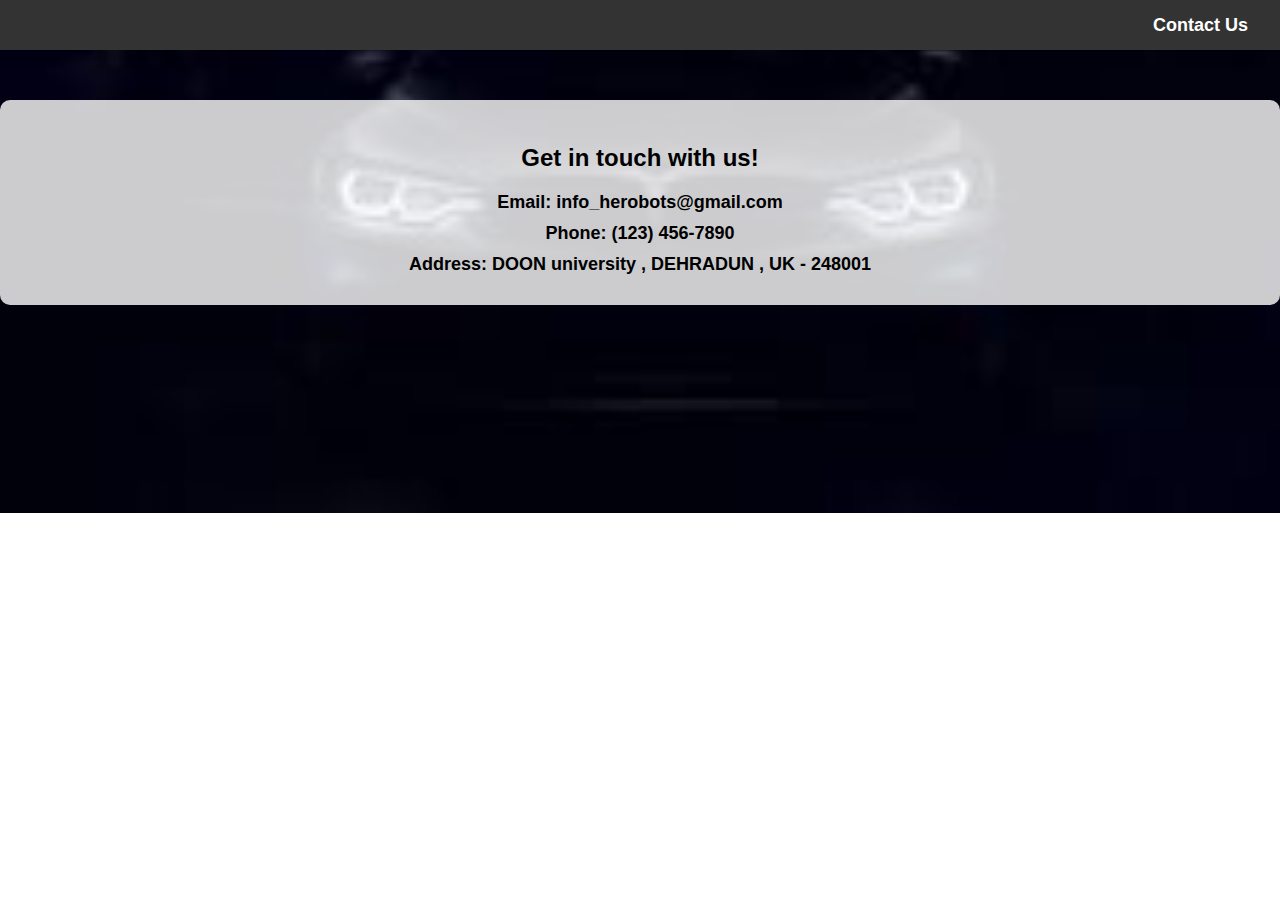
<file: www.herobots.com/contact.html>
<!DOCTYPE html>
<html>
<head>
	<title>Contact Us</title>
	<style>
		body {
			background-image: url('contact.jpg');
			background-size: cover;
			background-position: center;
			background-repeat: no-repeat;
			height: 100%;
			margin: 0;
			padding: 0;
			font-family: Arial, sans-serif;
		}

		nav {
			background-color: #333;
			overflow: hidden;
			display: flex;
			justify-content: flex-end;
			align-items: center;
			height: 50px;
		}

		nav a {
			color: #fff;
			text-align: center;
			padding: 12px;
			text-decoration: none;
			font-size: 18px;
			font-weight: bold;
			border-radius: 5px;
			margin-right: 20px;
			transition: background-color 0.3s ease;
		}

		nav a:hover {
			background-color: #ddd;
			color: #333;
		}

		.contact-info {
			display: flex;
			flex-direction: column;
			align-items: center;
			margin-top: 50px;
			background-color: rgba(255, 255, 255, 0.8);
			padding: 20px;
			border-radius: 10px;
		}

		.contact-info p {
			margin-bottom: 20px;
			font-size: 24px;
			font-weight: bold;
		}

		.contact-info ul {
			list-style: none;
			padding: 0;
			margin: 0;
			display: flex;
			flex-direction: column;
			align-items: center;
			font-size: 18px;
			font-weight: bold;
		}

		.contact-info ul li {
			margin-bottom: 10px;
		}
	</style>
</head>
<body>
	<nav>
		<a href="#">Contact Us</a>
	</nav>
	<div class="contact-info">
		<p>Get in touch with us!</p>
		<ul>
			<li>Email: info_herobots@gmail.com</li>
				<li>Phone: (123) 456-7890</li>
				<li>Address: DOON university , DEHRADUN , UK - 248001</li>
		</ul>
	</div>
</body>
</html>
</file>
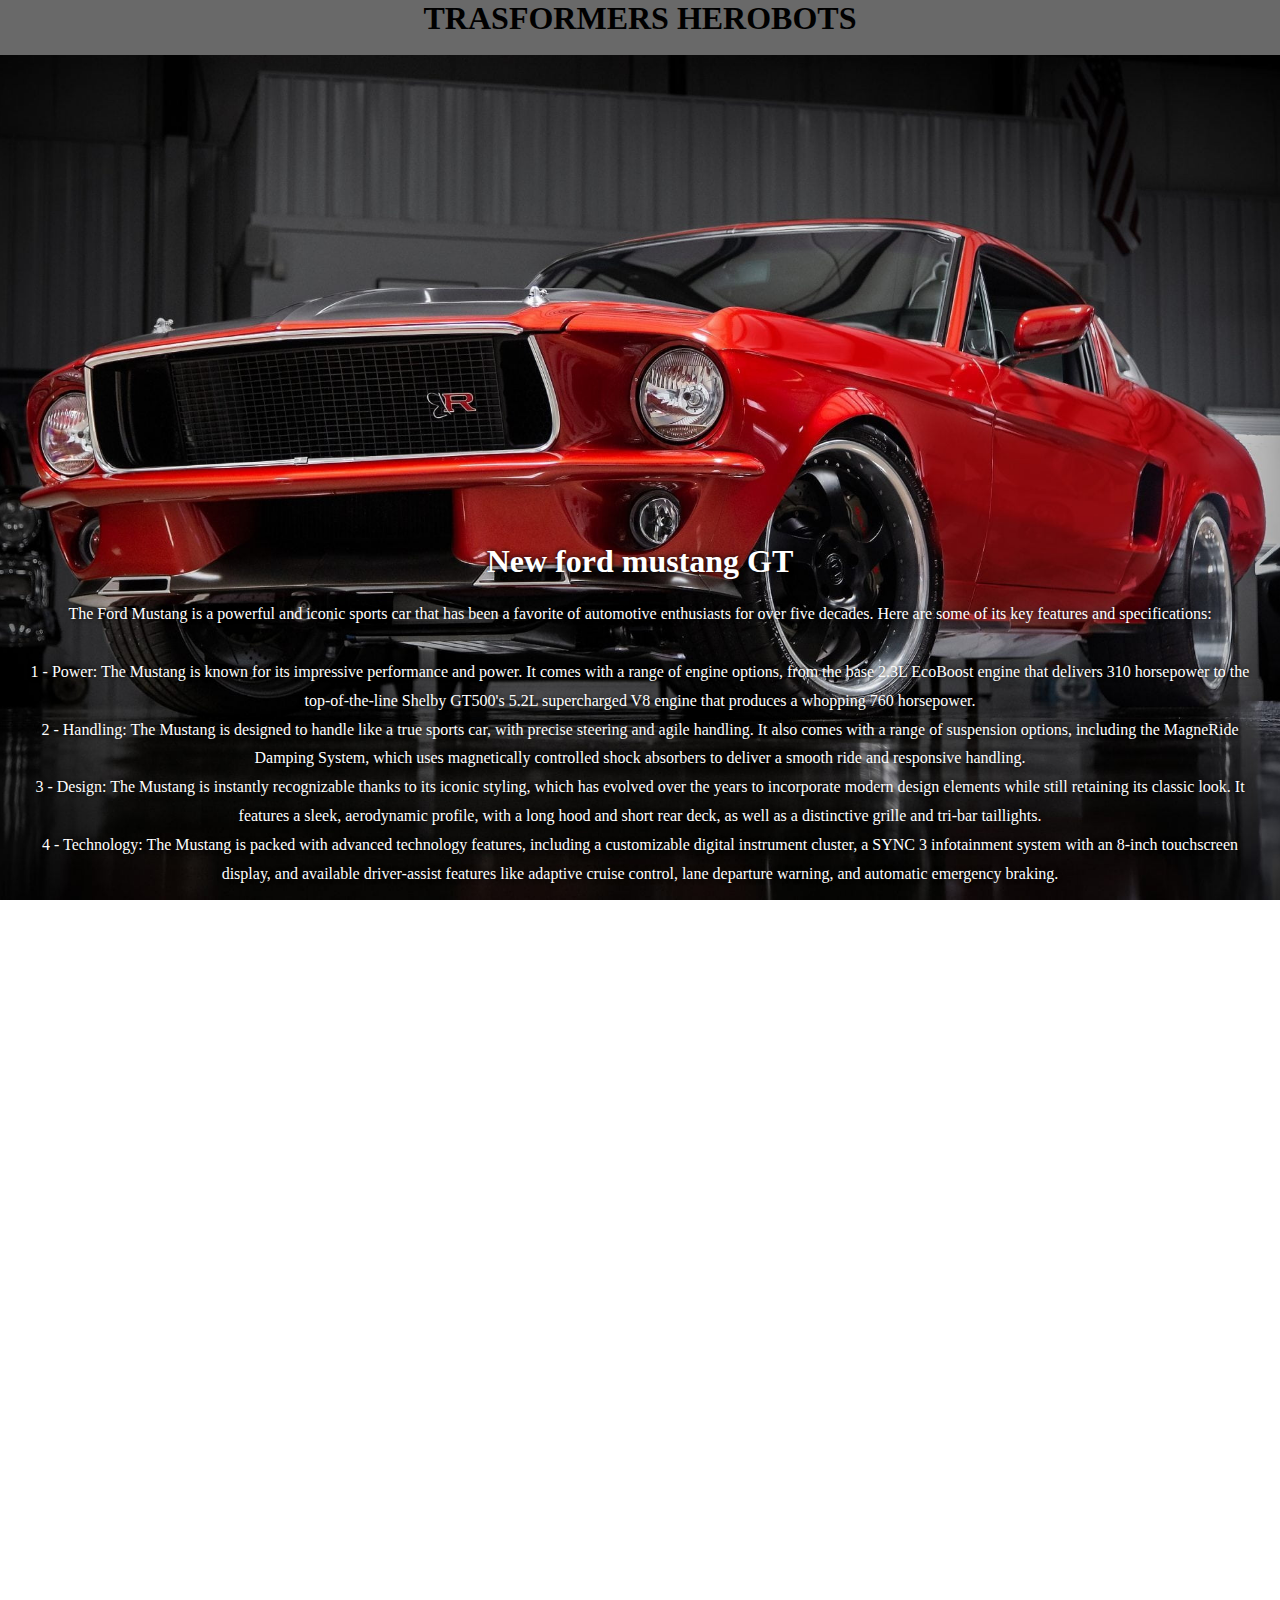
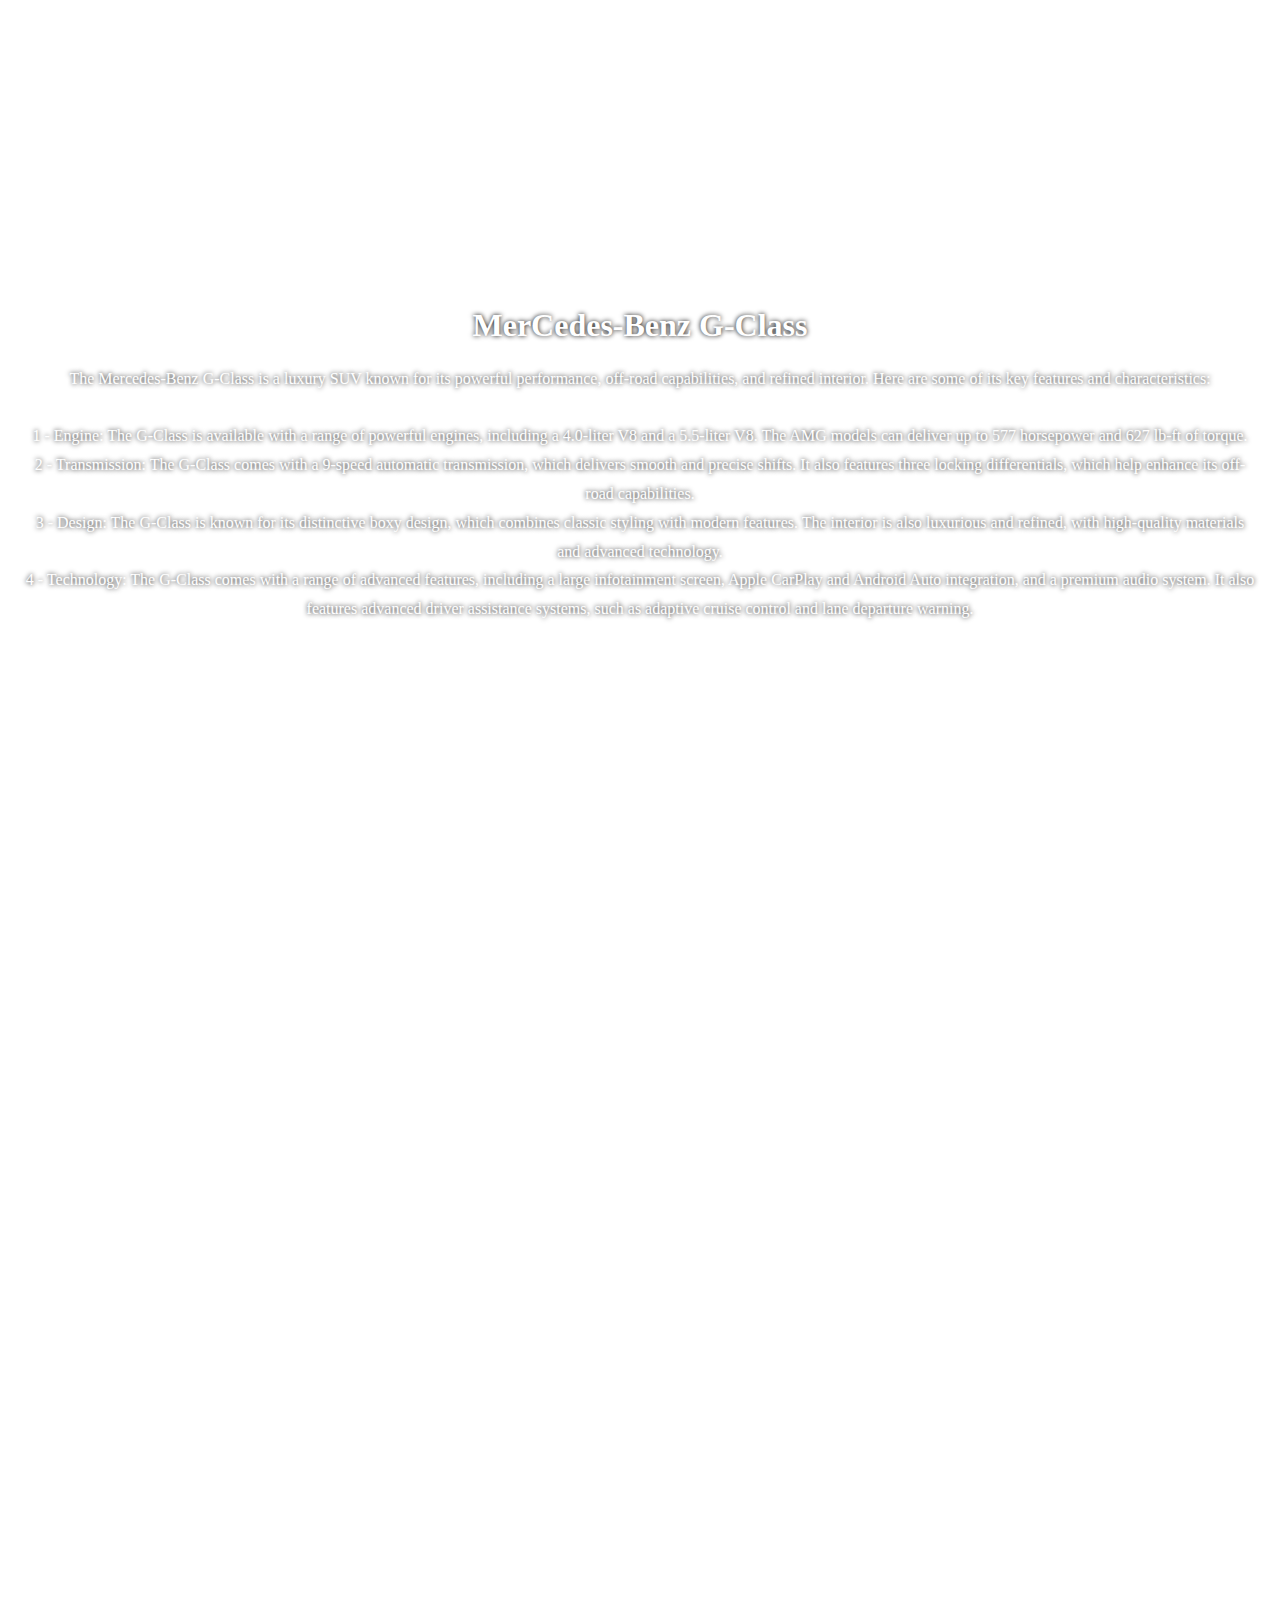
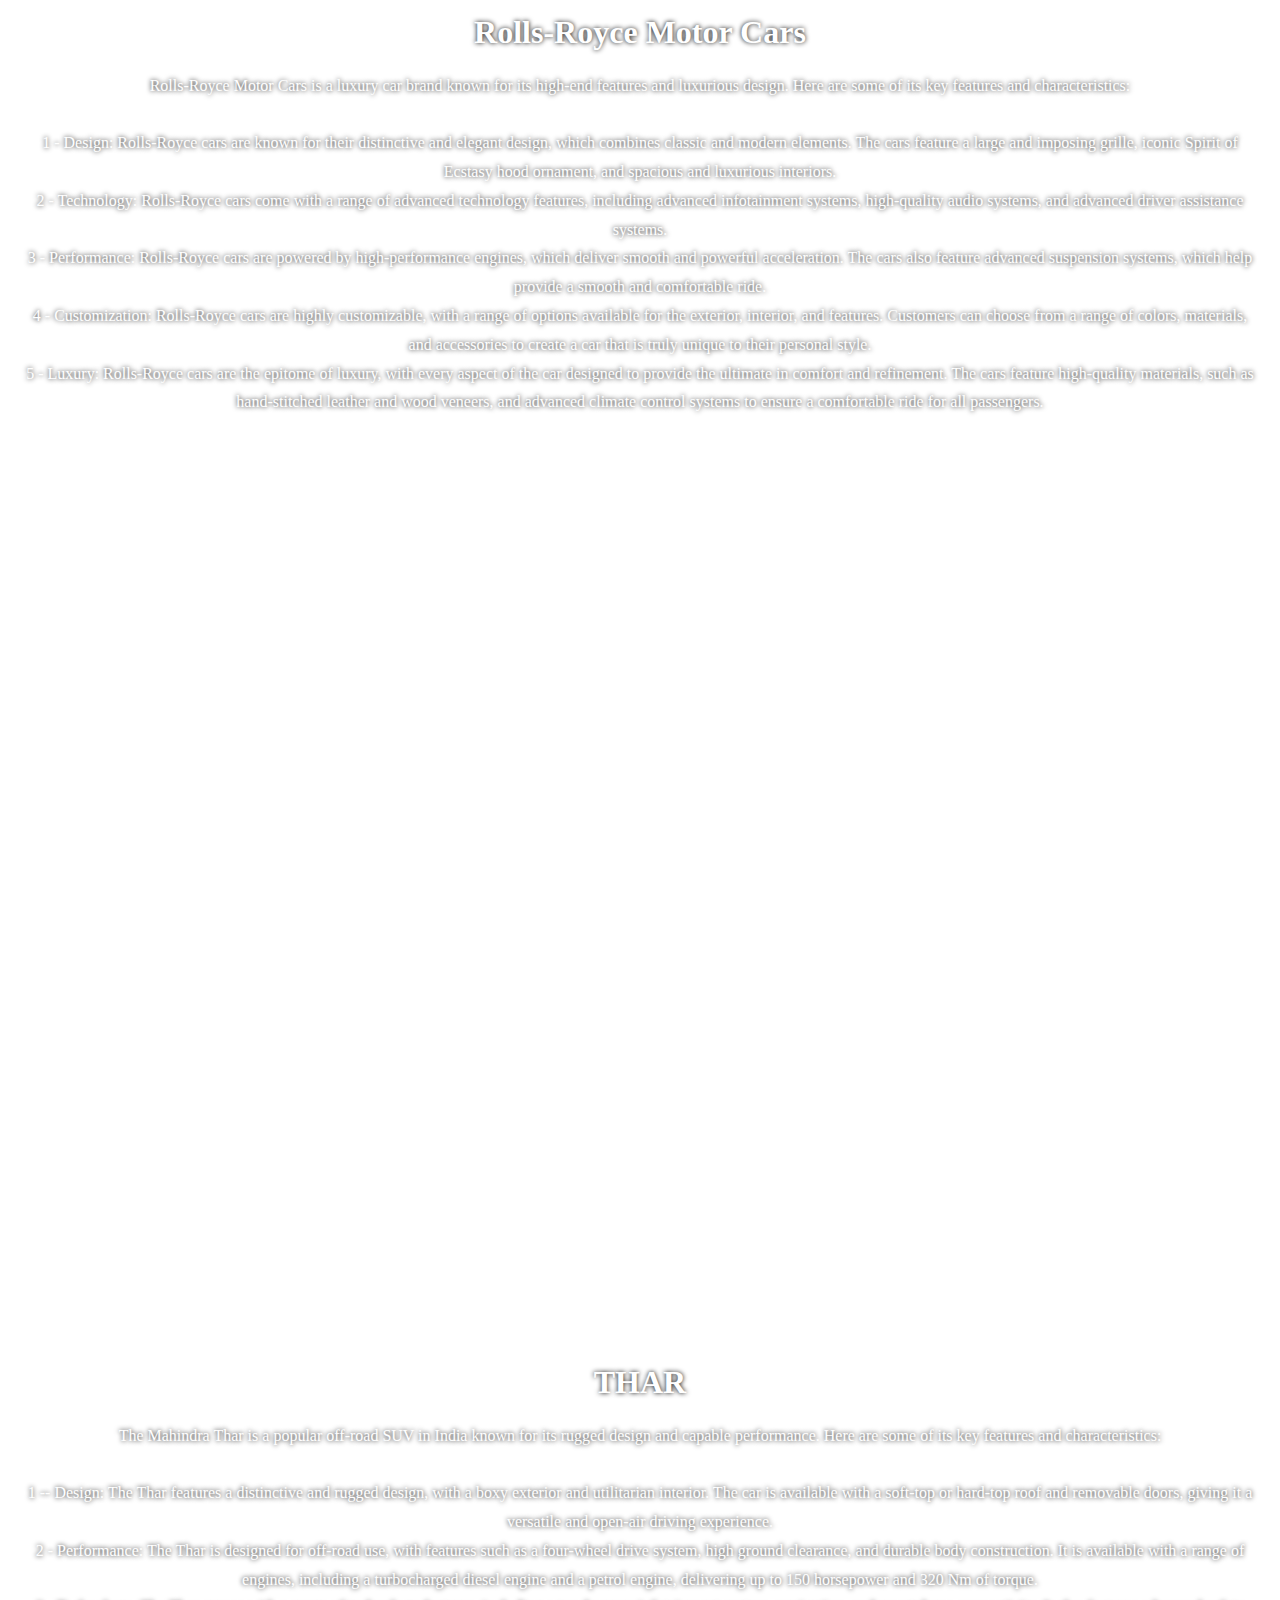
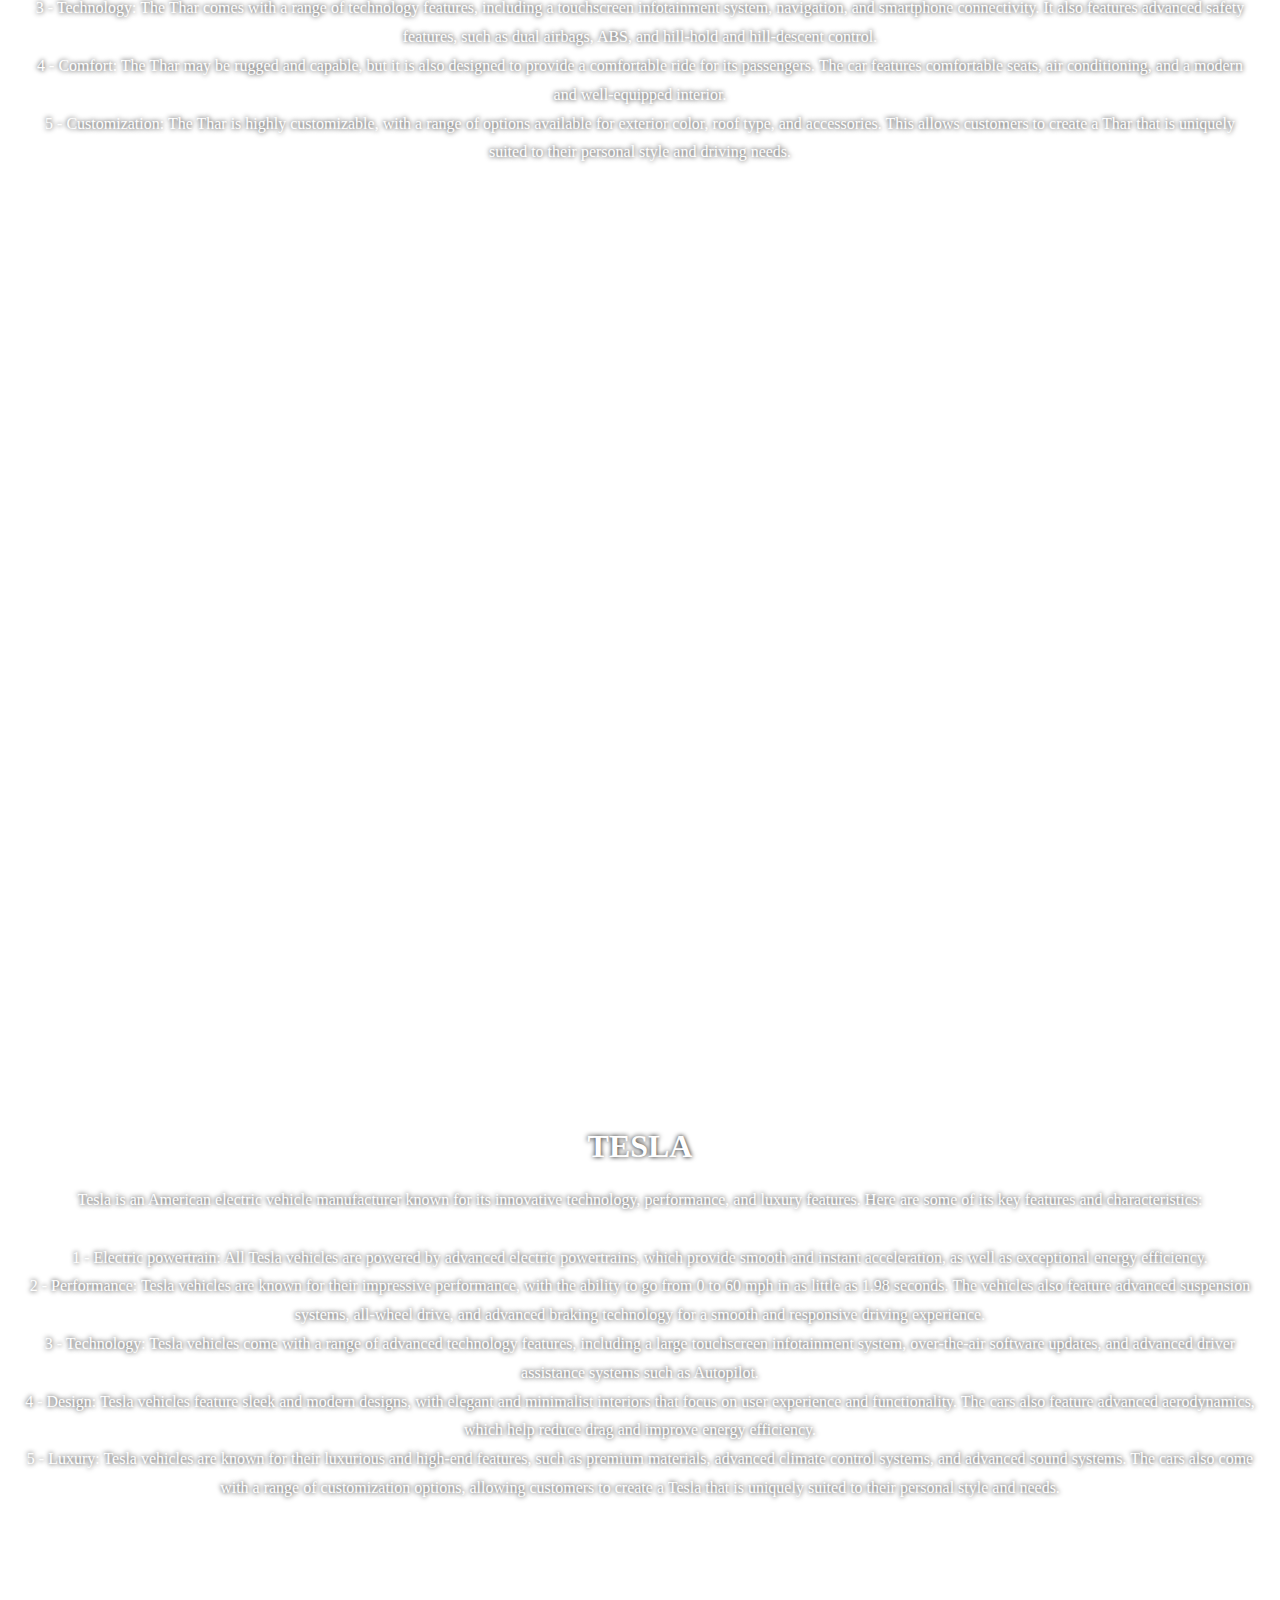
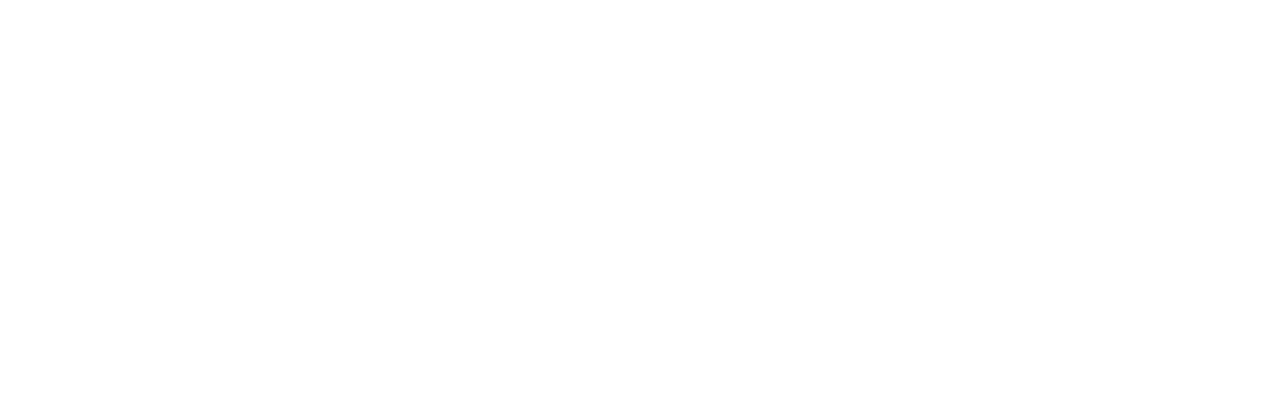
<file: www.herobots.com/index1.html>
<!doctype html>
<html>
<head>
	<meta charset="UTF-8">
	<title> TRASFORMERS  HEROBOTS</title>
	
	<link rel="stylesheet" type="text/css" href="style.css">
	
</head>
<body><div class = "home">
   
     <H1>
        TRASFORMERS  HEROBOTS
     </H1> 

    

<br>
      
    </div>
  
 <div class="parent">
   

    <div class="parallex">
    
    <h1 >New ford mustang GT </h1>
    <p>The Ford Mustang is a powerful and iconic sports car that has been a favorite of automotive enthusiasts for over five decades. Here are some of its key features and specifications:

      <br> <br> 1 - Power: The Mustang is known for its impressive performance and power. It comes with a range of engine options, from the base 2.3L EcoBoost engine that delivers 310 horsepower to the top-of-the-line Shelby GT500's 5.2L supercharged V8 engine that produces a whopping 760 horsepower.
      
      <br>  2 - Handling: The Mustang is designed to handle like a true sports car, with precise steering and agile handling. It also comes with a range of suspension options, including the MagneRide Damping System, which uses magnetically controlled shock absorbers to deliver a smooth ride and responsive handling.
      
       <br> 3 - Design: The Mustang is instantly recognizable thanks to its iconic styling, which has evolved over the years to incorporate modern design elements while still retaining its classic look. It features a sleek, aerodynamic profile, with a long hood and short rear deck, as well as a distinctive grille and tri-bar taillights.
      
       <br>4 - Technology: The Mustang is packed with advanced technology features, including a customizable digital instrument cluster, a SYNC 3 infotainment system with an 8-inch touchscreen display, and available driver-assist features like adaptive cruise control, lane departure warning, and automatic emergency braking.</p>
    
    </div>
  </div>
  
  <div class="parent">
    <div>
    <h1>MerCedes-Benz G-Class</h1>
    <p>The Mercedes-Benz G-Class is a luxury SUV known for its powerful performance, off-road capabilities, and refined interior. Here are some of its key features and characteristics:
      <br> <br>
            1 - Engine: The G-Class is available with a range of powerful engines, including a 4.0-liter V8 and a 5.5-liter V8. The AMG models can deliver up to 577 horsepower and 627 lb-ft of torque.
      
        <br>2 - Transmission: The G-Class comes with a 9-speed automatic transmission, which delivers smooth and precise shifts. It also features three locking differentials, which help enhance its off-road capabilities.
        <br>3 -  Design: The G-Class is known for its distinctive boxy design, which combines classic styling with modern features. The interior is also luxurious and refined, with high-quality materials and advanced technology.

        <br>4 - Technology: The G-Class comes with a range of advanced features, including a large infotainment screen, Apple CarPlay and Android Auto integration, and a premium audio system. It also features advanced driver assistance systems, such as adaptive cruise control and lane departure warning.</p>
    
    </div>
  </div>
  
  <div class="parent">
    <div>
    <h1>Rolls-Royce Motor Cars</h1>
    <p>Rolls-Royce Motor Cars is a luxury car brand known for its high-end features and luxurious design. Here are some of its key features and characteristics:

      <br><br> 1 -  Design: Rolls-Royce cars are known for their distinctive and elegant design, which combines classic and modern elements. The cars feature a large and imposing grille, iconic Spirit of Ecstasy hood ornament, and spacious and luxurious interiors.
      
      <br>     2 - Technology: Rolls-Royce cars come with a range of advanced technology features, including advanced infotainment systems, high-quality audio systems, and advanced driver assistance systems.
      
      <br>     3 - Performance: Rolls-Royce cars are powered by high-performance engines, which deliver smooth and powerful acceleration. The cars also feature advanced suspension systems, which help provide a smooth and comfortable ride.
      
      <br>     4 - Customization: Rolls-Royce cars are highly customizable, with a range of options available for the exterior, interior, and features. Customers can choose from a range of colors, materials, and accessories to create a car that is truly unique to their personal style.
      
      <br>     5 - Luxury: Rolls-Royce cars are the epitome of luxury, with every aspect of the car designed to provide the ultimate in comfort and refinement. The cars feature high-quality materials, such as hand-stitched leather and wood veneers, and advanced climate control systems to ensure a comfortable ride for all passengers.</p>
    
    </div>
  </div>
  
  <div class="parent">
    <div>
    <h1>THAR </h1>
    <p>The Mahindra Thar is a popular off-road SUV in India known for its rugged design and capable performance. Here are some of its key features and characteristics:

      <br>     <br> 1 --  Design: The Thar features a distinctive and rugged design, with a boxy exterior and utilitarian interior. The car is available with a soft-top or hard-top roof and removable doors, giving it a versatile and open-air driving experience.
      
      <br>  2 - Performance: The Thar is designed for off-road use, with features such as a four-wheel drive system, high ground clearance, and durable body construction. It is available with a range of engines, including a turbocharged diesel engine and a petrol engine, delivering up to 150 horsepower and 320 Nm of torque.
      
      <br>  3 - Technology: The Thar comes with a range of technology features, including a touchscreen infotainment system, navigation, and smartphone connectivity. It also features advanced safety features, such as dual airbags, ABS, and hill-hold and hill-descent control.
      
      <br>  4 - Comfort: The Thar may be rugged and capable, but it is also designed to provide a comfortable ride for its passengers. The car features comfortable seats, air conditioning, and a modern and well-equipped interior.
      
      <br>  5 -  Customization: The Thar is highly customizable, with a range of options available for exterior color, roof type, and accessories. This allows customers to create a Thar that is uniquely suited to their personal style and driving needs.</p>
   
    </div>
  </div>
  
  <div class="parent">
    <div>
    <h1>TESLA </h1>
    <p>Tesla is an American electric vehicle manufacturer known for its innovative technology, performance, and luxury features. Here are some of its key features and characteristics:

      <br> <br> 1 -  Electric powertrain: All Tesla vehicles are powered by advanced electric powertrains, which provide smooth and instant acceleration, as well as exceptional energy efficiency.
      
      <br> 2 - Performance: Tesla vehicles are known for their impressive performance, with the ability to go from 0 to 60 mph in as little as 1.98 seconds. The vehicles also feature advanced suspension systems, all-wheel drive, and advanced braking technology for a smooth and responsive driving experience.
      
      <br> 3 -  Technology: Tesla vehicles come with a range of advanced technology features, including a large touchscreen infotainment system, over-the-air software updates, and advanced driver assistance systems such as Autopilot.
      
      <br> 4 -  Design: Tesla vehicles feature sleek and modern designs, with elegant and minimalist interiors that focus on user experience and functionality. The cars also feature advanced aerodynamics, which help reduce drag and improve energy efficiency.
      
      <br> 5 - Luxury: Tesla vehicles are known for their luxurious and high-end features, such as premium materials, advanced climate control systems, and advanced sound systems. The cars also come with a range of customization options, allowing customers to create a Tesla that is uniquely suited to their personal style and needs.</p>
    
    </div>
  </div>
</file>
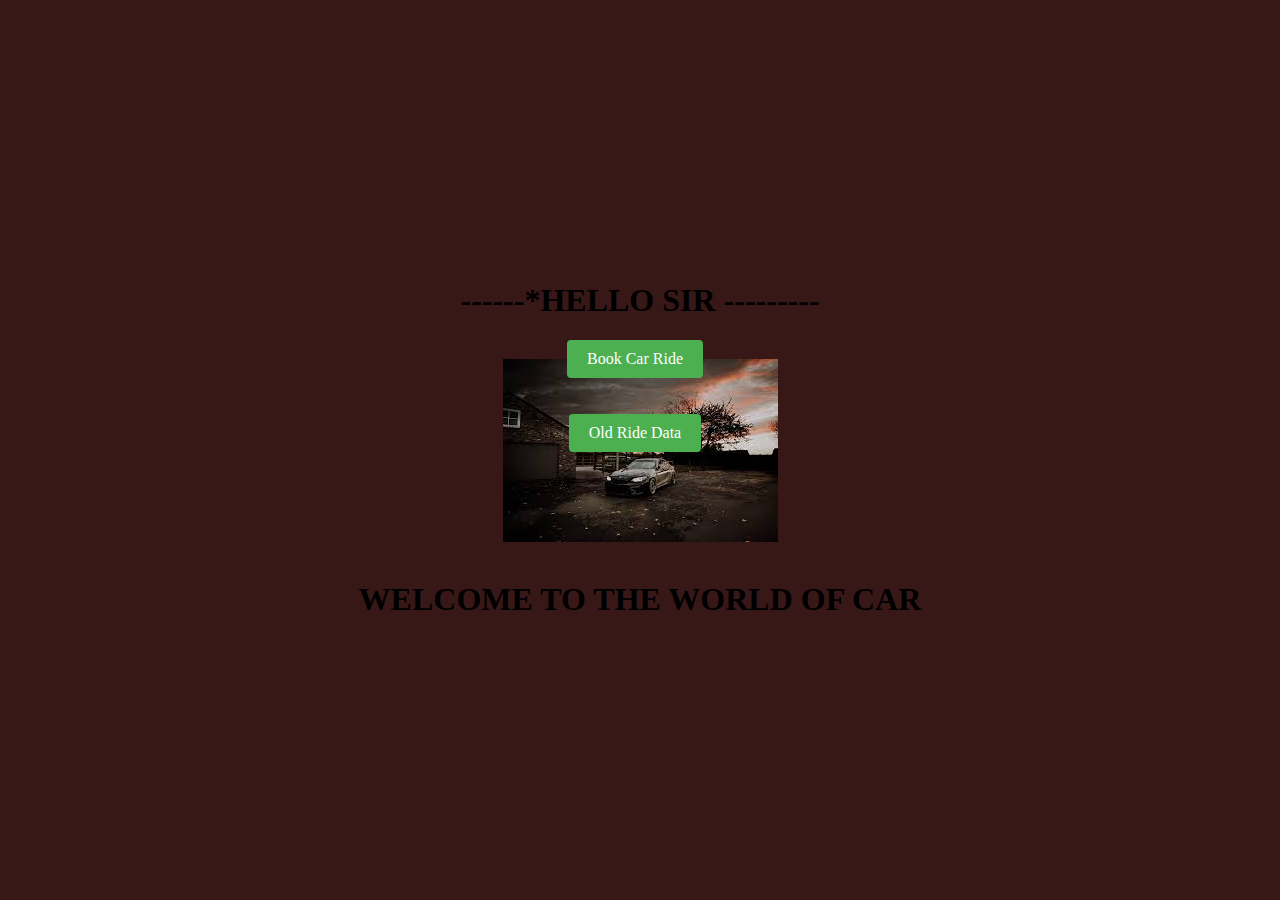
<file: www.herobots.com/login.html>
<!DOCTYPE html>
<html>
<head>
  <style>
    /* CSS styles */
    body {
        background: #381717 url("ride4.jpg") no-repeat center center fixed;
      display: flex;
      flex-direction: column;
      align-items: center;
      justify-content: center;
      height: 100vh;
      margin: 0;
    }

    .button {
      display: inline-block;
      padding: 10px 20px;
      font-size: 16px;
      background-color: #4CAF50;
      color: white;
      border: none;
      cursor: pointer;
      border-radius: 4px;
      text-decoration: none;
      margin-right: 10px;
    }

    .button:hover {
      background-color: #45a049;
    }
    
  </style>
</head>
<body>

    <h1>
        ------*HELLO  SIR ---------
    </h1>
  <a href="ride.html" class="button">Book Car Ride</a> <br/><br/>
  <a href="https://docs.google.com/spreadsheets/d/e/2PACX-1vTygitZcF3S0GfU4UtyhxhOENYAYagcU3gp-7KINLZnHIE321_grh5KyaD9J-dIUoBqeW3E1JGzXxIT/pubhtml?gid=0&single=true" class="button">Old Ride Data</a>
 
  <br/><br/><br/><br/><br/><br/> <h1>
    WELCOME TO THE WORLD OF CAR
</h1>
</body>
</html>
</file>
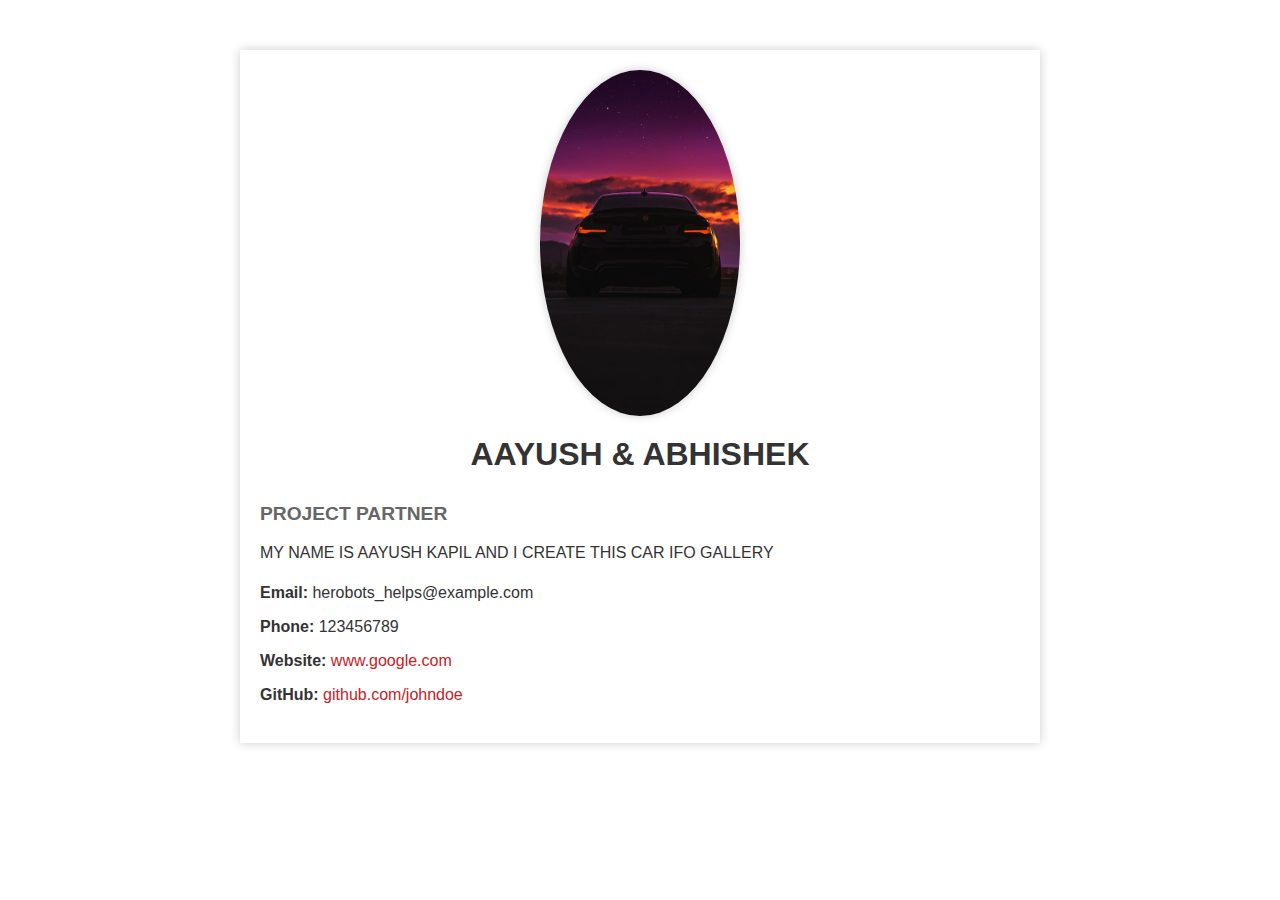
<file: www.herobots.com/more.html>
<!DOCTYPE html>
<html lang="en">
  <head>
    <meta charset="UTF-8" />
    <meta name="viewport" content="width=device-width, initial-scale=1.0" />
    <title>About the Creator</title>
    <style>
      * {
        box-sizing: border-box;
      }
      body {
        font-family: Arial, Helvetica, sans-serif;
        margin: 0;
        padding: 0;
        background-image:  rgb(105, 101, 101) url('ride2.jpg') no-repeat center center fixed;
        background-size: cover;
    
      }
      .container {
        max-width: 800px;
        margin: 50px auto;
        padding: 20px;
        background-color: rgba(255, 255, 255, 0.8);
        box-shadow: 0 0 10px rgba(0, 0, 0, 0.2);
      }
      img {
        display: block;
        margin: 0 auto;
        max-width: 200px;
        height: auto;
        border-radius: 50%;
        box-shadow: 0 0 10px rgba(0, 0, 0, 0.2);
      }
      h1 {
        text-align: center;
        margin-top: 20px;
        color: #333;
      }
      h2 {
        font-size: 1.2em;
        margin-top: 30px;
        color: #666;
      }
      p {
        font-size: 1em;
        line-height: 1.5;
        margin-top: 10px;
        color: #333;
      }
      ul {
        margin-top: 10px;
        list-style: none;
        padding: 0;
      }
      ul li {
        font-size: 1em;
        line-height: 1.5;
        margin-top: 10px;
        color: #333;
      }
      a {
        color: #c82124;
        text-decoration: none;
      }
      a:hover {
        text-decoration: underline;
      }
    </style>
  </head>
  <body>
    <div class="container">
      <img src="ride.jpg" alt="Profile Picture">
      <h1> AAYUSH  & ABHISHEK </h1>
      <h2> PROJECT PARTNER </h2>
      <p>   MY NAME IS AAYUSH  KAPIL  AND I CREATE THIS CAR IFO GALLERY </p>
      <ul>
        <li><strong>Email:</strong> herobots_helps@example.com</li>
        <li><strong>Phone:</strong> 123456789</li>
        <li><strong>Website:</strong> <a href="https://www.google.com">www.google.com</a></li>
        <li><strong>GitHub:</strong> <a href="https://github.com/johndoe">github.com/johndoe</a></li>
      </ul>
    </div>
  </body>
</html>
</file>
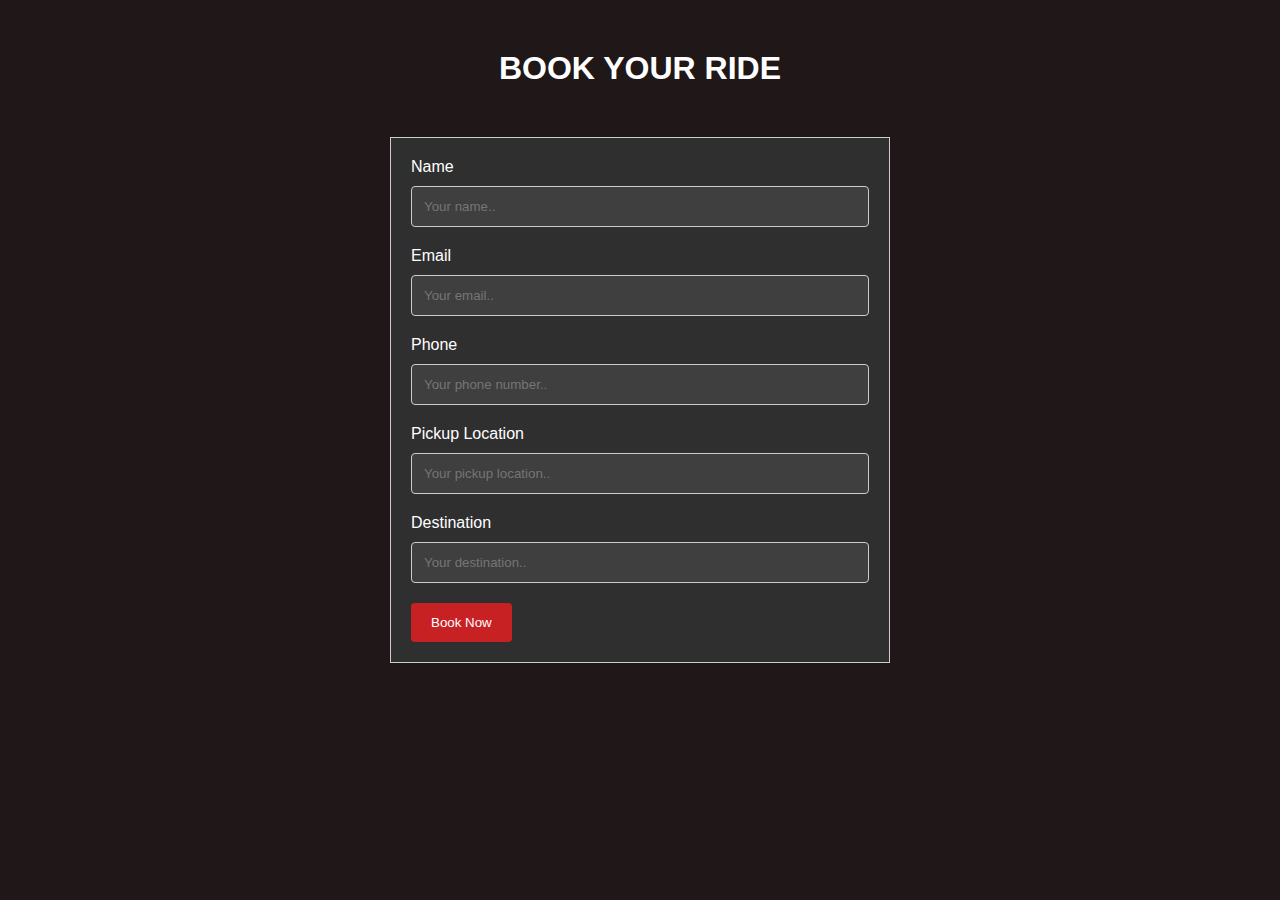
<file: www.herobots.com/ride.html>
<!DOCTYPE html>
<html lang="en">
  <head>
    <meta charset="UTF-8" />
    <meta name="viewport" content="width=device-width, initial-scale=1.0" />
    <title>Car Taxi Booking Form</title>
    <style>
      * {
        box-sizing: border-box;
      }
      body {
        font-family: Arial, Helvetica, sans-serif;
        margin: 0;
        padding: 0;
        background-color: #1f1f1f;
        color: #fff;
        background: #201818 url("ride4.jpg") no-repeat center center fixed;
      }
      h1 {
        text-align: center;
        margin-top: 50px;
      }
      form {
        max-width: 500px;
        margin: 50px auto;
        border: 1px solid #ccc;
        padding: 20px;
        background-color: #2f2f2f;
      }
      label {
        display: block;
        margin-bottom: 10px;
      }
      input[type="text"],
      input[type="tel"],
      input[type="email"] {
        width: 100%;
        padding: 12px;
        border: 1px solid #ccc;
        border-radius: 4px;
        margin-bottom: 20px;
        background-color: #3f3f3f;
        color: #fff;
      }
      input[type="submit"] {
        background-color: #c82124;
        color: #fff;
        padding: 12px 20px;
        border: none;
        border-radius: 4px;
        cursor: pointer;
        transition: all 0.3s ease-in-out;
      }
      input[type="submit"]:hover {
        background-color: #fff;
        color: #c82124;
      }
      .car-img {
        display: block;
        margin: 50px auto;
        max-width: 100%;
        height: auto;
      }
    </style>
  </head>
  <body>
    <h1>  BOOK YOUR RIDE  </h1>
    
    <form  method="POST"  name="google-sheet">
      <label for="name">Name</label>
      <input type="text" id="name" name="name" placeholder="Your name.." required>

      <label for="email">Email</label>
      <input type="email" id="email" name="email" placeholder="Your email.." required>

      <label for="phone">Phone</label>
      <input type="tel" id="phone" name="phone" placeholder="Your phone number.." required>

      <label for="pickup">Pickup Location</label>
      <input type="text" id="pickup" name="pickup" placeholder="Your pickup location.." required>

      <label for="destination">Destination</label>
      <input type="text" id="destination" name="destination" placeholder="Your destination.." required>

      <input type="submit" value="Book Now" name="submit ">

    </form>
    
    <script>
      const scriptURL = 'https://script.google.com/macros/s/AKfycbzWZ5-3Yfn5-D9TCFrN5JpzzslDleX-fXMxJ-K4W1ToxQEnI6mb-GagQT_gZvhIjjA/exec'
      const form = document.forms['google-sheet']
    
      form.addEventListener('submit', e => {
        e.preventDefault()
        fetch(scriptURL, { method: 'POST', body: new FormData(form)})
          .then(response => alert("Thanks for Contacting us..! We Will Contact You Soon..."))
          .catch(error => console.error('Error!', error.message))
      })
    </script>

  </body>
</html>
</file>
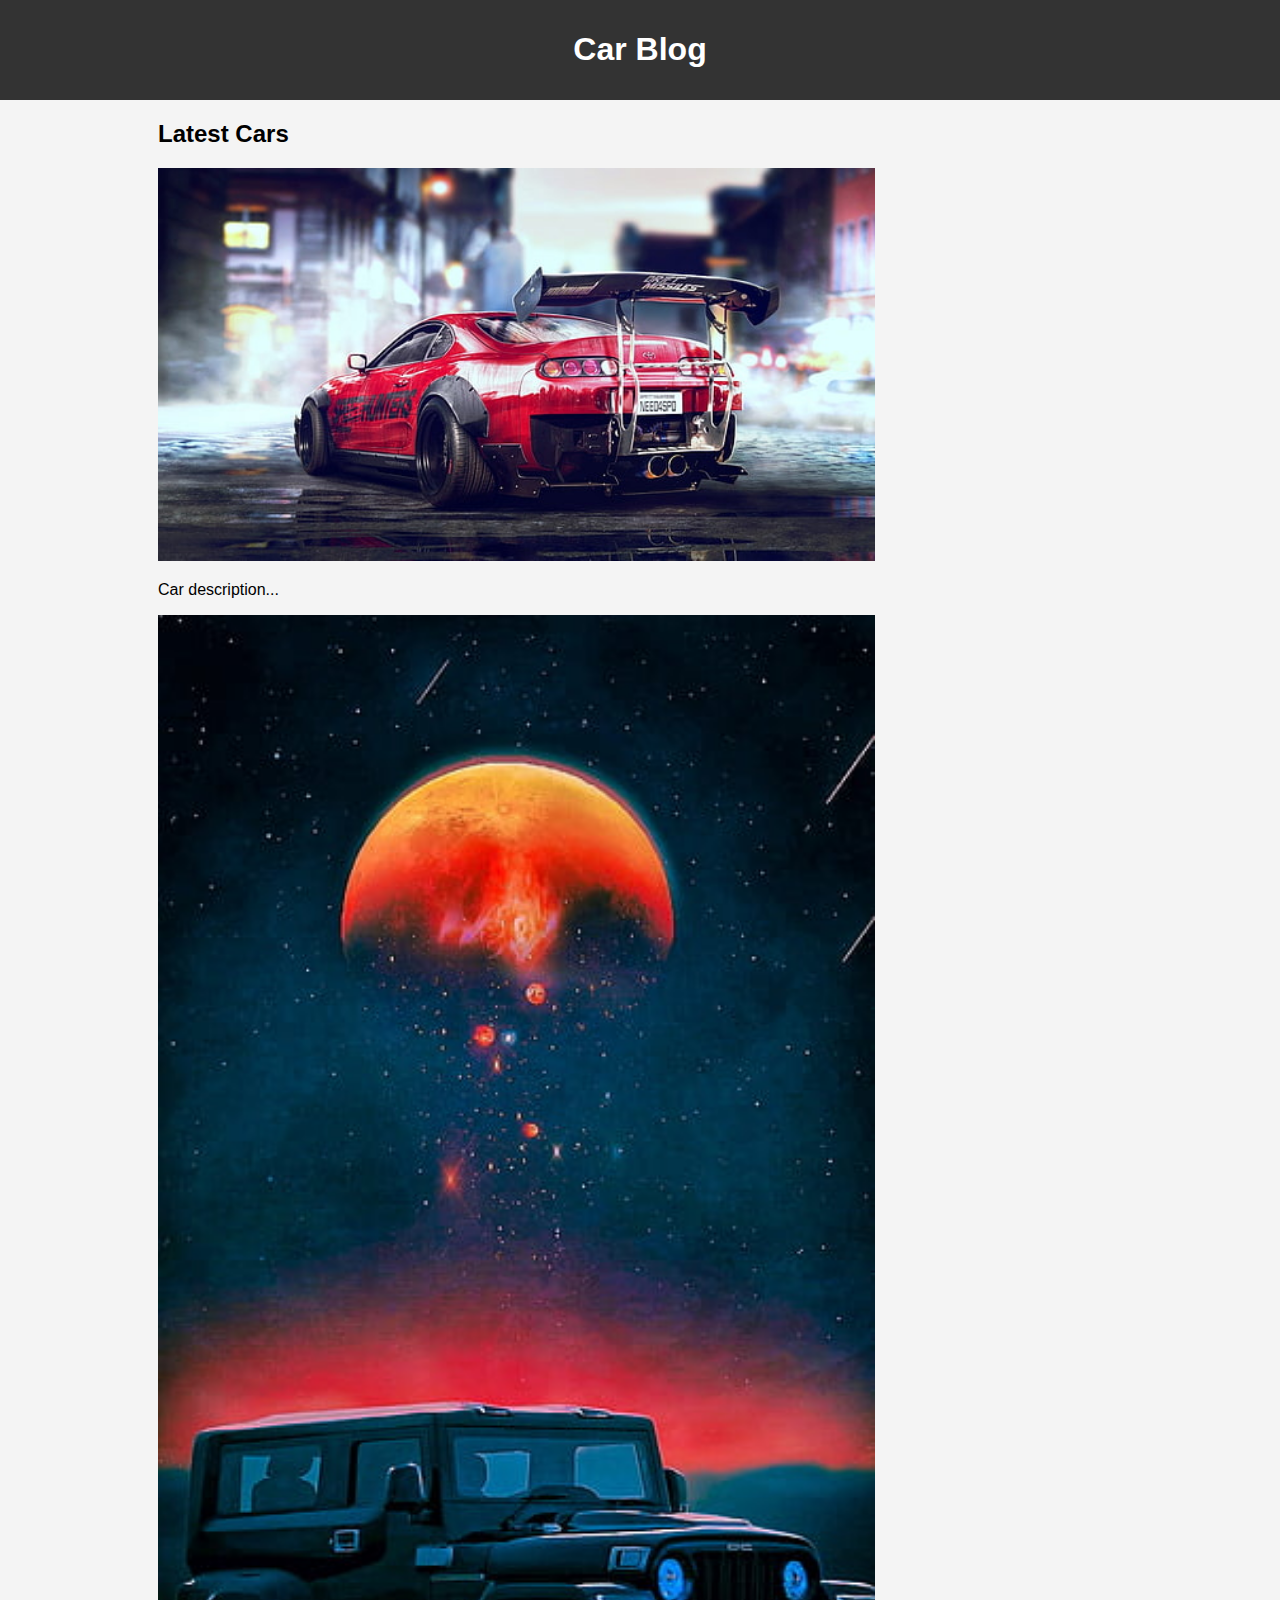
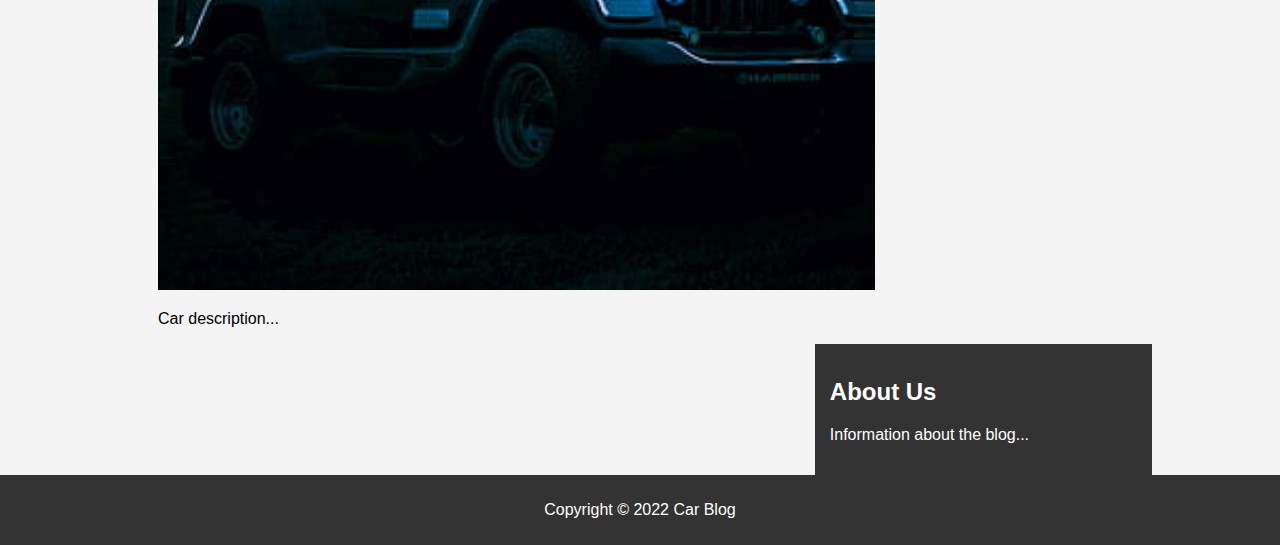
<file: www.herobots.com/test.html>
<!DOCTYPE html>
<html>
<head>
    <title>Car Blog</title>
    <style>
        body {
            font-family: Arial, sans-serif;
            margin: 0;
            padding: 0;
            background: #f4f4f4;
        }
        .header {
            background: #333;
            color: #fff;
            padding: 10px;
            text-align: center;
        }
        .container {
            width: 80%;
            margin: auto;
            overflow: hidden;
        }
        .main {
            float: left;
            width: 70%;
            padding: 0 30px;
        }
        .sidebar {
            float: right;
            width: 30%;
            background: #333;
            color: #fff;
            padding: 15px;
        }
        .footer {
            background: #333;
            color: #fff;
            text-align: center;
            padding: 10px;
            clear: both;
        }
        img {
            width: 100%;
            height: auto;
        }
    </style>
</head>
<body>
    <header class="header">
        <h1>Car Blog</h1>
    </header>
    <div class="container">
        <div class="main">
            <h2>Latest Cars</h2>
            <img src="supra.jpg" alt="Car Image">
            <p>Car description...</p>
            <img src="thar2.jpg" alt="Car Image">
            <p>Car description...</p>
        </div>
        <div class="sidebar">
            <h2>About Us</h2>
            <p>Information about the blog...</p>
        </div>
    </div>
    <footer class="footer">
        <p>Copyright &copy; 2022 Car Blog</p>
    </footer>
</body>
</html>
</file>
<file: www.herobots.com/style.css>
* {
    padding: 0;
    margin: 0
  }
  .parent:first-of-type {
    background: #ffffff url("mus.jpg") no-repeat center center fixed;
    background-size: cover;
  }
  .parent:nth-of-type(2) {
    background: #ffffff url("MUST1.JPG") no-repeat center center fixed;
    background-size: cover;
  }
  .parent:nth-of-type(3) {
    background: #ffffff url("GWAGON.JPG") no-repeat center center fixed;
    background-size: cover;
  }
  .parent:nth-of-type(4) {
    background: #ffffff url("rolls\ .jpg") no-repeat center center fixed;
    background-size: cover;

  }
  .parent:nth-of-type(5) {
    background: #ffffff url("thar.jpg") no-repeat center center fixed;
    background-size: cover;}
  
  
  .parent:last-of-type {
    background: #ffffff url("tesla.jpg") no-repeat center center fixed;
    background-size: cover;
  }
  .parent {
    width: 100%;
    height: 150vh;
    color: #fff;
    text-shadow: 0 0 5px #000;
    font-family: tahoma;
    text-align: center;
    line-height: 180%;
    display: flex;
    align-items: center;
    justify-content: center;
    position: relative;
    overflow: hidden
     
  }
  .parent p {
    padding: 25px
  }
  h1{
    text-align: center;
    text-decoration-color: dimgrey;
  }
  
    
     
  
  

  .home {
    background-color: dimgrey;
  }
</file>
